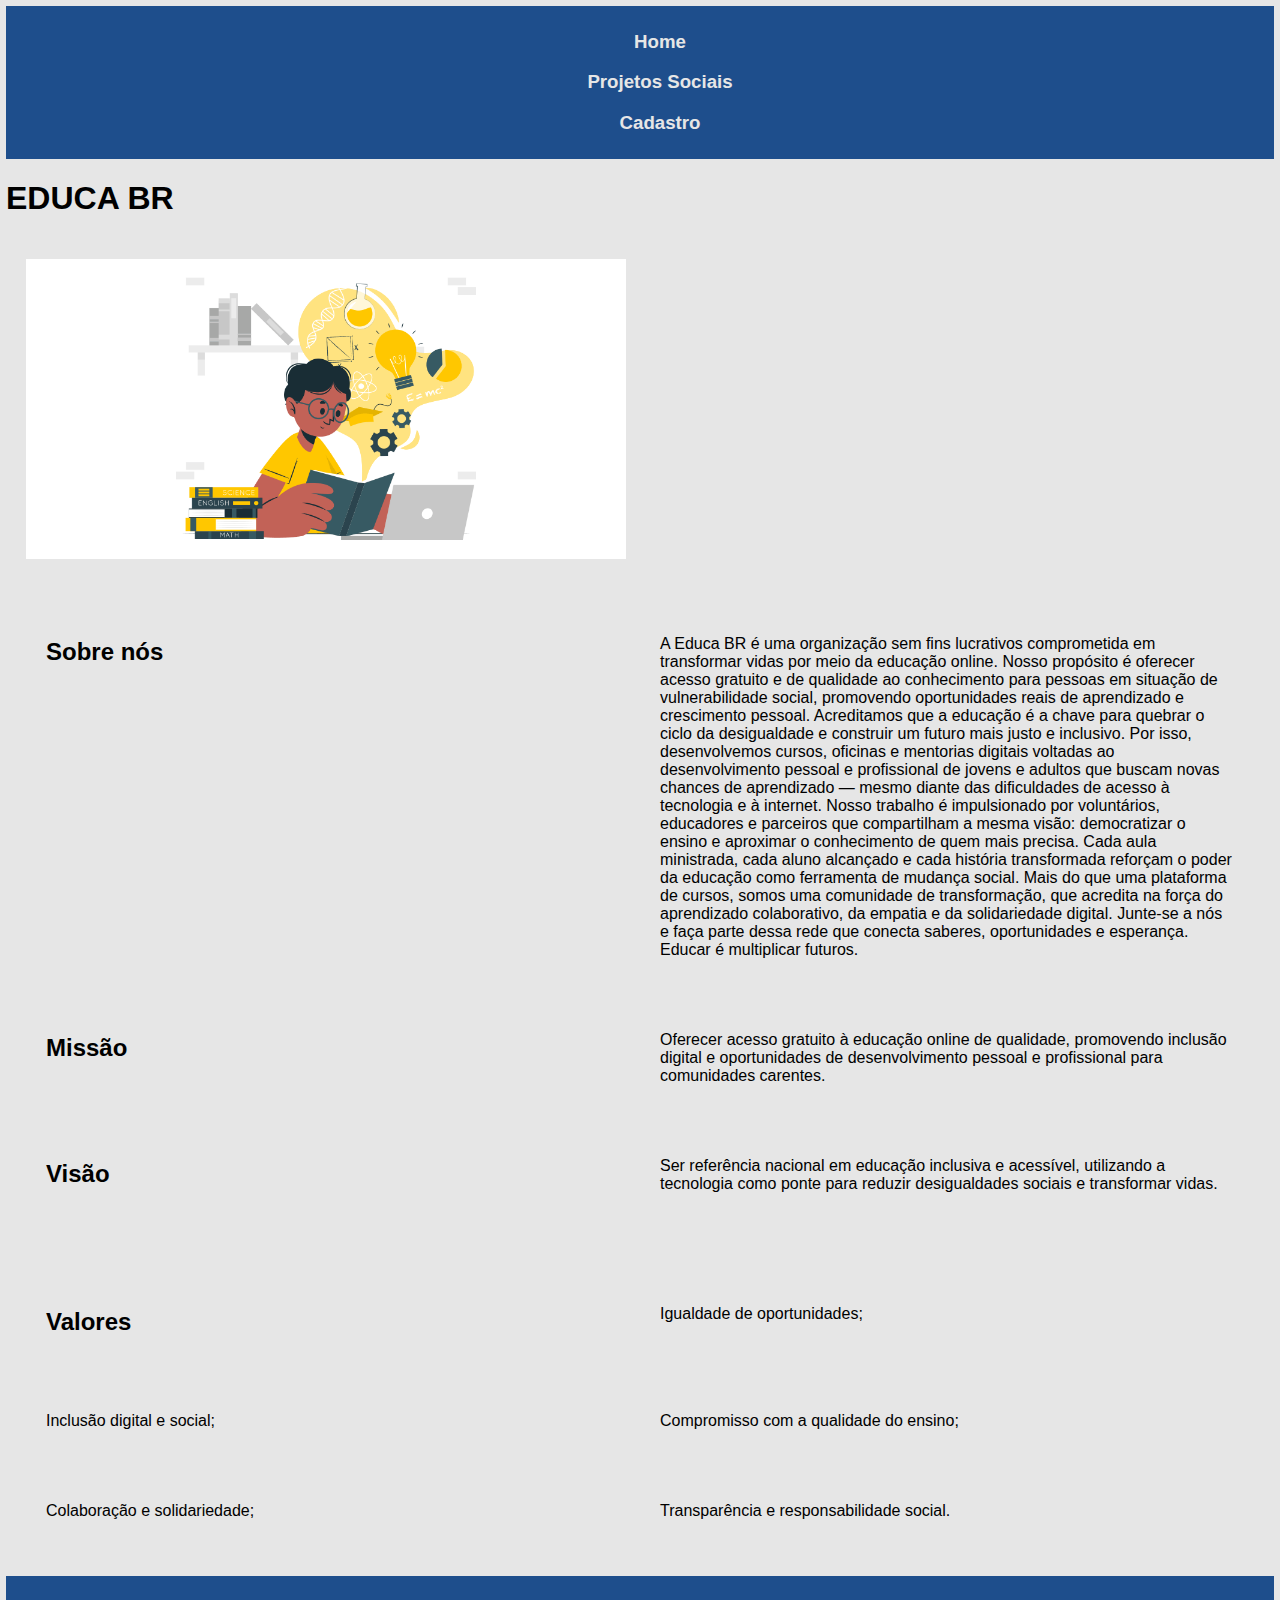
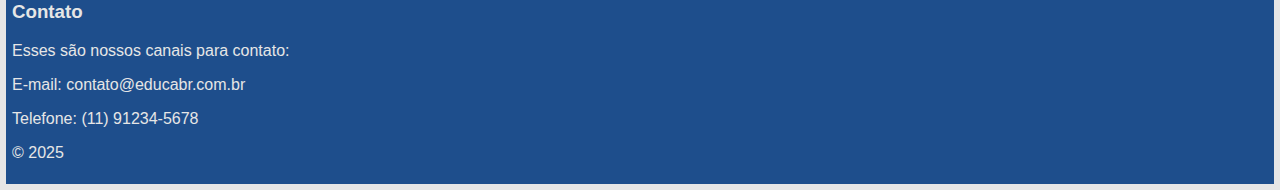
<file: index.html>
<!DOCTYPE html>
<html lang="pt-br">
<head>
    <meta charset="UTF-8">
    <meta name="viewport" content="width=device-width, initial-scale=1.0">
    <title>Educa BR</title>
    <link rel="stylesheet" type="text/css" href="style.css">
    <script type="text/javascript" src="scripts/script.js"></script>
</head>
<nav>
    <a href="index.html"><ul>Home</ul></a>
    <a href="projetos.html"><ul>Projetos Sociais</ul></a>
    <a href="cadastro.html"><ul>Cadastro</ul></a>
</nav>
<body>
    <h1>EDUCA BR</h1>
    <img src="images/aprendizado-index.png" alt="Imagem de uma pessoa lendo." height="300">
    <article>
        <h2>Sobre nós</h2>
        <p>A Educa BR é uma organização sem fins lucrativos comprometida em transformar vidas por meio da educação online. Nosso propósito é oferecer acesso gratuito e de qualidade ao conhecimento para pessoas em situação de vulnerabilidade social, promovendo oportunidades reais de aprendizado e crescimento pessoal.
        Acreditamos que a educação é a chave para quebrar o ciclo da desigualdade e construir um futuro mais justo e inclusivo. Por isso, desenvolvemos cursos, oficinas e mentorias digitais voltadas ao desenvolvimento pessoal e profissional de jovens e adultos que buscam novas chances de aprendizado — mesmo diante das dificuldades de acesso à tecnologia e à internet.
        Nosso trabalho é impulsionado por voluntários, educadores e parceiros que compartilham a mesma visão: democratizar o ensino e aproximar o conhecimento de quem mais precisa. Cada aula ministrada, cada aluno alcançado e cada história transformada reforçam o poder da educação como ferramenta de mudança social.
        Mais do que uma plataforma de cursos, somos uma comunidade de transformação, que acredita na força do aprendizado colaborativo, da empatia e da solidariedade digital.
        Junte-se a nós e faça parte dessa rede que conecta saberes, oportunidades e esperança.
        Educar é multiplicar futuros.</p>
        <h2>Missão</h2>
        <p>Oferecer acesso gratuito à educação online de qualidade, promovendo inclusão digital e oportunidades de desenvolvimento pessoal e profissional para comunidades carentes.</p>
        <h2>Visão</h2>
        <p>Ser referência nacional em educação inclusiva e acessível, utilizando a tecnologia como ponte para reduzir desigualdades sociais e transformar vidas.</p>
    </article>
    <div class="values">        
        <h2>Valores</h2>
        <p>Igualdade de oportunidades;</p>
        <p>Inclusão digital e social;</p>
        <p>Compromisso com a qualidade do ensino;</p>
        <p>Colaboração e solidariedade;</p>
        <p>Transparência e responsabilidade social.</p>
    </div>
</body>
<footer>
    <h3>Contato</h3>
    <p>Esses são nossos canais para contato:</p>
    <p>E-mail: contato@educabr.com.br</p>
    <p>Telefone: (11) 91234-5678</p>
    <p>© 2025</p>
</footer>
</html>
</file>
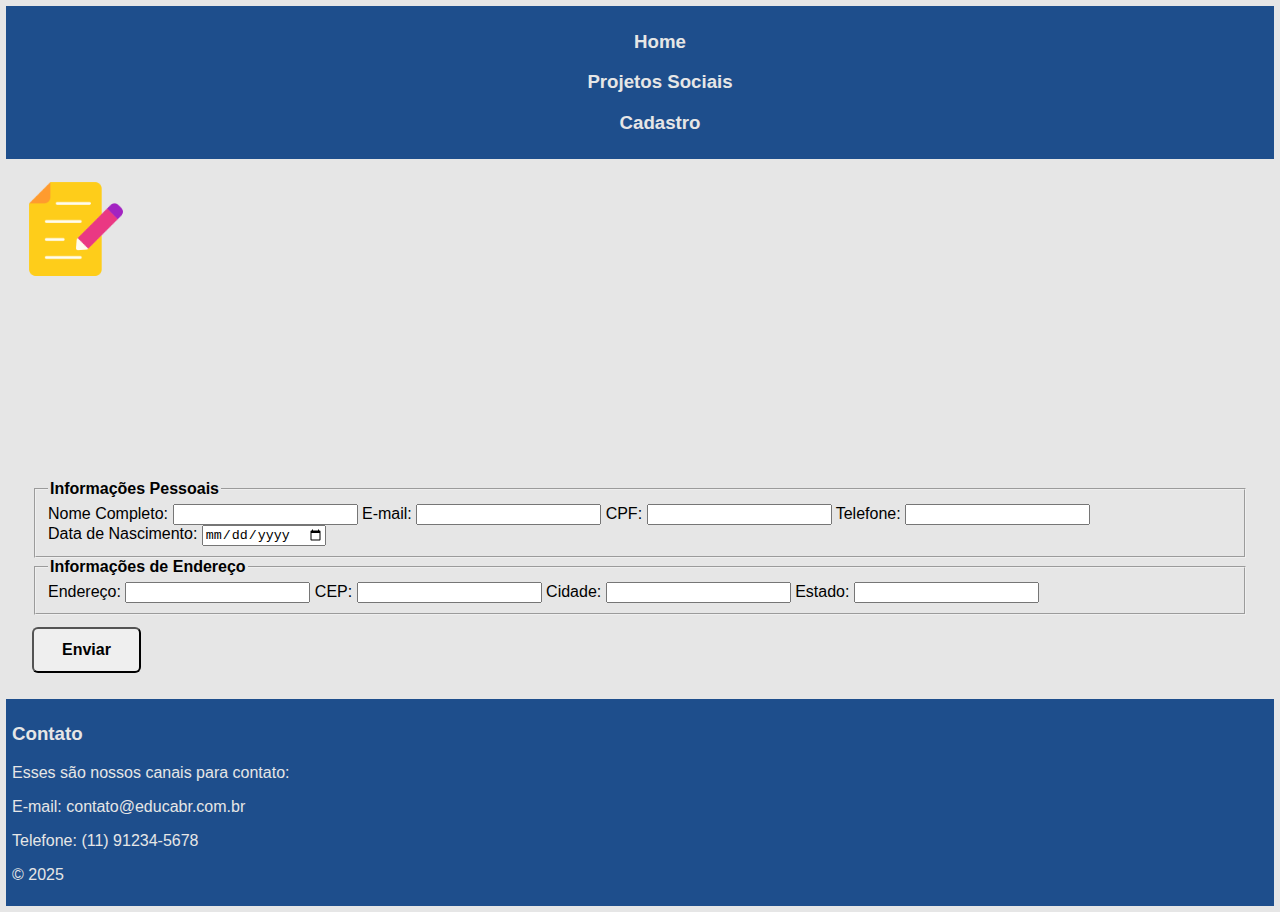
<file: cadastro.html>
<!DOCTYPE html>
<html lang="pt-br">
<head>
    <meta charset="UTF-8">
    <meta name="viewport" content="width=device-width, initial-scale=1.0">
    <title>Cadastro</title>
    <link rel="stylesheet" type="text/css" href="style.css">
    <script type="text/javascript" src="scripts/script.js"></script>
</head>
<nav>
    <a href="index.html"><ul>Home</ul></a>
    <a href="projetos.html"><ul>Projetos Sociais</ul></a>
    <a href="cadastro.html"><ul>Cadastro</ul></a>
</nav>
<body>
    <img src="images/registro-cadastro.png" alt="Imagem de cadastro." height="100">

<form id="register">
    <fieldset>
        <legend>Informações Pessoais</legend>
        
        <label for="name">Nome Completo:</label>
        <input type="text" id="name" name="name" required>
        
        <label for="email">E-mail:</label>
        <input type="email" id="email" name="email" required>
        
        <label for="cpf">CPF:</label>
        <input type="text" id="cpf" name="cpf" maxlength="14">

        <label for="phone">Telefone:</label>
        <input type="text" id="phone" name="phone" maxlength="11">
        <br>       
        <label for="birth">Data de Nascimento:</label>
        <input type="date" id="birth" name="birth">
    </fieldset>
    
    <fieldset>
        <legend>Informações de Endereço</legend>
        
        <label for="address">Endereço:</label>
        <input type="text" id="address" name="address" required>

        <label for="cep">CEP:</label>
        <input type="text" id="cep" name="cep" maxlength="8">

        <label for="city">Cidade:</label>
        <input type="text" id="city" name="city" required>

        <label for="state">Estado:</label>
        <input type="text" id="state" name="state" maxlength="2" required>
    </fieldset>
    
    <button type="submit" onclick="Validate()">Enviar</button>
</form>
    
</body>
<footer>
    <h3>Contato</h3>
    <p>Esses são nossos canais para contato:</p>
    <p>E-mail: contato@educabr.com.br</p>
    <p>Telefone: (11) 91234-5678</p>
    <p>© 2025</p>
</footer>
</html>
</file>
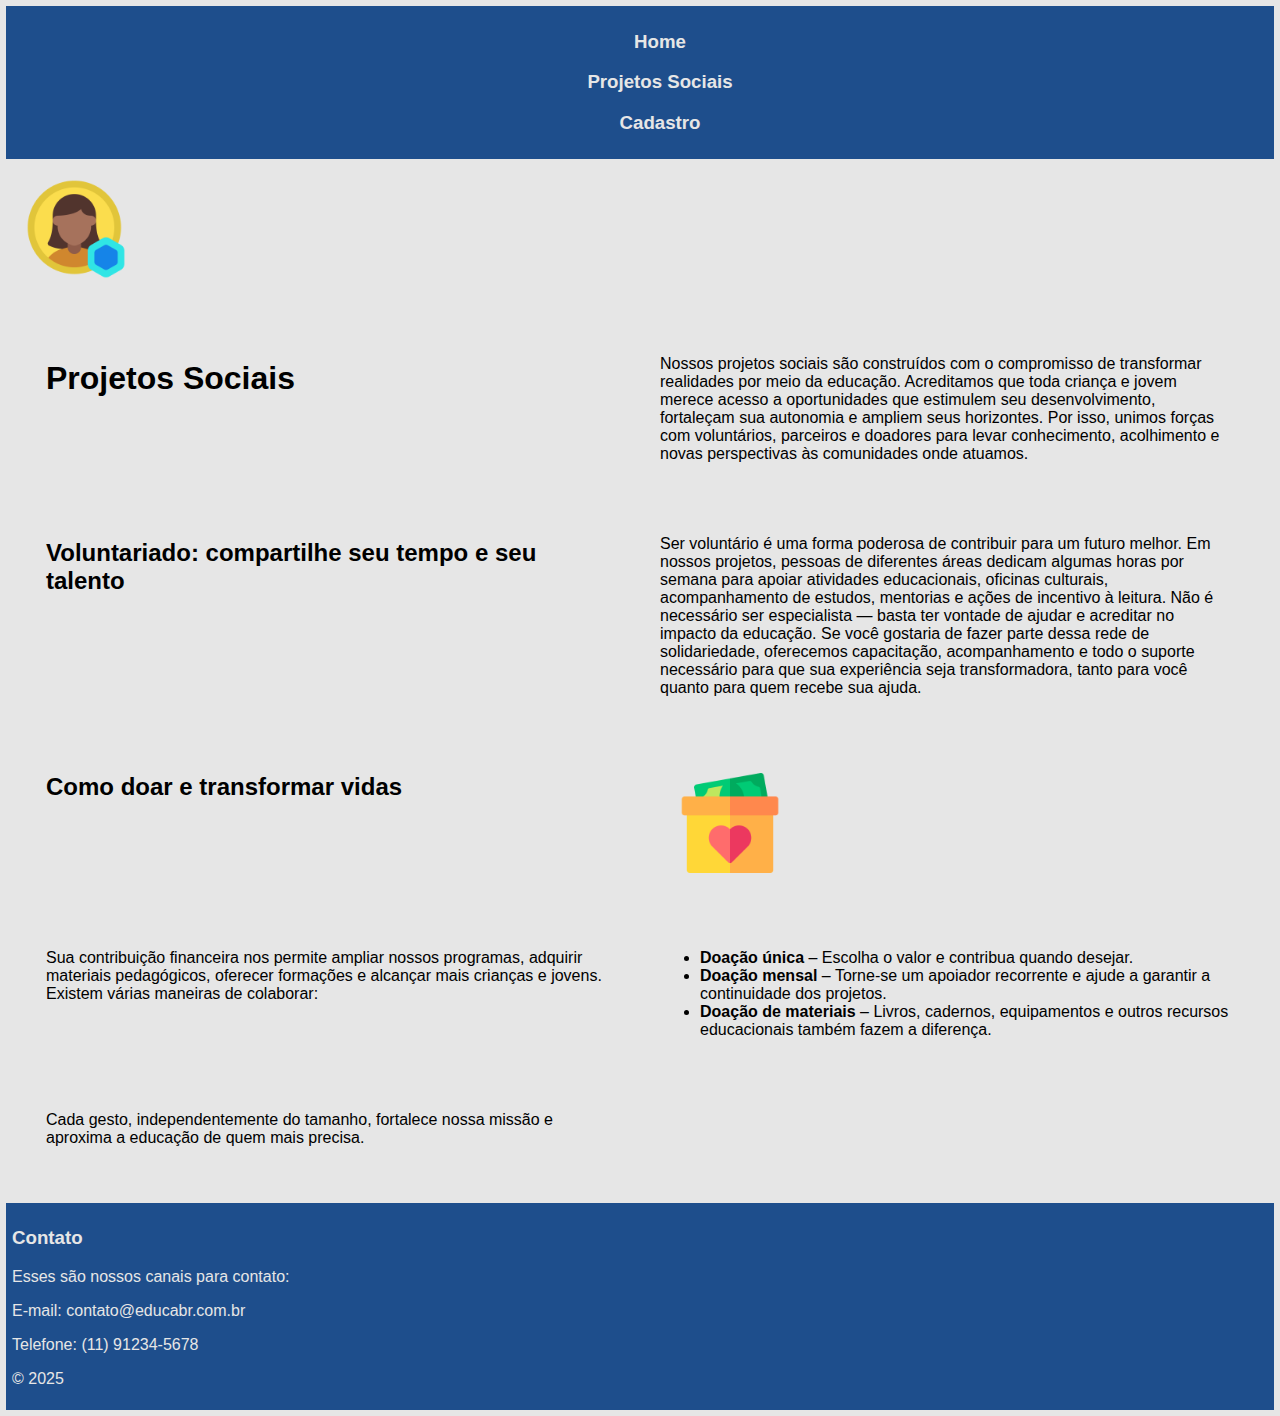
<file: projetos.html>
<!DOCTYPE html>
<html lang="pt-br">
<head>
    <meta charset="UTF-8">
    <meta name="viewport" content="width=device-width, initial-scale=1.0">
    <title>Projetos</title>
    <link rel="stylesheet" type="text/css" href="style.css">
    <script type="text/javascript" src="scripts/script.js"></script>
</head>
<nav>
    <a href="index.html"><ul>Home</ul></a>
    <a href="projetos.html"><ul>Projetos Sociais</ul></a>
    <a href="cadastro.html"><ul>Cadastro</ul></a>
</nav>
<body>
    <img src="images/social-projetos.png" alt="Imagem de um voluntário." height="100">
    <article>
        <h1>Projetos Sociais</h1>
        <p>Nossos projetos sociais são construídos com o compromisso de transformar realidades por meio da educação. Acreditamos que toda criança e jovem merece acesso a oportunidades que estimulem seu desenvolvimento, fortaleçam sua autonomia e ampliem seus horizontes. Por isso, unimos forças com voluntários, parceiros e doadores para levar conhecimento, acolhimento e novas perspectivas às comunidades onde atuamos.</p>
        <h2>Voluntariado: compartilhe seu tempo e seu talento</h2>
        <p>Ser voluntário é uma forma poderosa de contribuir para um futuro melhor. Em nossos projetos, pessoas de diferentes áreas dedicam algumas horas por semana para apoiar atividades educacionais, oficinas culturais, acompanhamento de estudos, mentorias e ações de incentivo à leitura.
        Não é necessário ser especialista — basta ter vontade de ajudar e acreditar no impacto da educação.
        Se você gostaria de fazer parte dessa rede de solidariedade, oferecemos capacitação, acompanhamento e todo o suporte necessário para que sua experiência seja transformadora, tanto para você quanto para quem recebe sua ajuda.</p>
        <h2>Como doar e transformar vidas</h2>
        <img src="images/donate-projetos.png" alt="Imagem de doação." height="100">
        <p>Sua contribuição financeira nos permite ampliar nossos programas, adquirir materiais pedagógicos, oferecer formações e alcançar mais crianças e jovens.
        Existem várias maneiras de colaborar:</p>
        <ul>
            <li><b>Doação única</b> – Escolha o valor e contribua quando desejar.</li>
            <li><b>Doação mensal</b> – Torne-se um apoiador recorrente e ajude a garantir a continuidade dos projetos.</li>
            <li><b>Doação de materiais</b> – Livros, cadernos, equipamentos e outros recursos educacionais também fazem a diferença.</li>
             </ul>
        <p>Cada gesto, independentemente do tamanho, fortalece nossa missão e aproxima a educação de quem mais precisa.</p>
    </article>
    
</body>
<footer>
    <h3>Contato</h3>
    <p>Esses são nossos canais para contato:</p>
    <p>E-mail: contato@educabr.com.br</p>
    <p>Telefone: (11) 91234-5678</p>
    <p>© 2025</p>
</footer>
</html>
</file>
<file: style.css>
:root {
    --first-color: #1E4E8C;
    --first-color-bright: #4F8CC9;
    --second-color: #2E8B57;
    --second-color-bright: #7FC6A4;
    --dark-neutral-color: #2A2A2A;
    --neutral-color: #7A7A7A;
    --bright-neutral-color: #E6E6E6;
    --highlight-color: #fad97f;

}

header {
    display: grid;
    grid-template-columns: 200px 1fr;
    align-items: center;
    padding: 20px;
    gap: 20px;
}

nav {
    text-align: center;
    background-color: var(--first-color);
    padding: 6px;
}

nav a {
    color: var(--bright-neutral-color);
    text-decoration: none;
    font-weight: bold;
    font-size: 14pt;
    background-color: var(--first-color-bright);
}

ul:hover {
    background-color: var(--highlight-color);
    color: var(--dark-neutral-color);
}

article {
    display: grid;
    grid-template-columns: 1fr 1fr;
    gap: 40px;
    padding: 40px;
}

img {
    padding: 20px;
}

body {
    display: grid;
    grid-template-rows: auto 1fr auto; /* header - conteúdo - footer */
    min-height: 100vh;
    margin: 0;
    background-color: var(--bright-neutral-color);
    font-family: 'Segoe UI', Tahoma, Geneva, Verdana, sans-serif;
    padding: 6px;
}

.values {
    display: grid;
    grid-template-columns: 1fr 1fr;
    gap: 40px;
    padding: 40px;
}

footer {
    color: var(--bright-neutral-color);
    background-color: var(--first-color);
    padding: 6px;
}

form {
    padding: 26px;
}

legend {
    font-weight: bold;
}

button {
    margin-top: 12px;
    padding: 12px 28px;
    font-size: 1rem;
    border-radius: 6px;
    cursor: pointer;
    transition: 0.3s;
    font-weight: bold;
}

button:hover {
    transform: translateY(-2px);
    background-color: var(--highlight-color);
}

@media (max-width: 768px) {
    .section-info {
        grid-template-columns: 1fr;
    }
}

@media (max-width: 600px) {
    footer {
        grid-template-columns: 1fr;
        text-align: center;
    }
}
</file>
